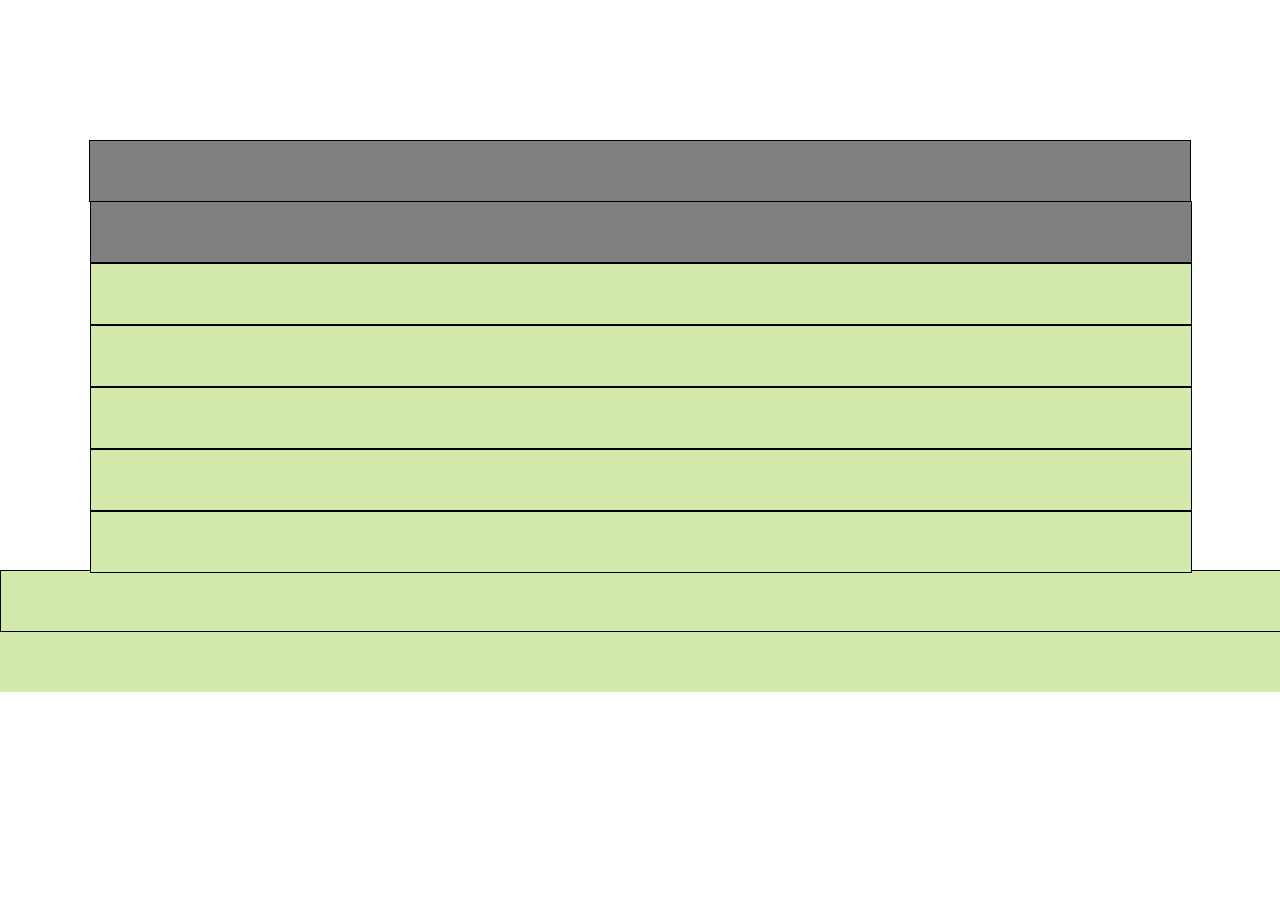
<file: Step3_layout3/index.html>
<!DOCTYPE html>
<html lang="en">
	<head>
		<meta charset="UTF-8">
		<meta name="viewport" content="width=device-width, initial-scale=1.0">
		<link rel="stylesheet" href="style.css" />
		<title>Microsoft Official homepage</title>
	</head>

	<body>
		<div class="container">
			<nav class="main-nav"></nav>
			<header class="showcase"></header>
			<main>
				<section id="web"class="home-cards"></section>
				<section id="bigData-intro"></section>
				<section id="bigdata"class="home-cards"></section>
				<section id="contact "class="ruban-dark"></section>
				<section class="follow"></section>
			</main>			
		</div>
		<footer>	
			<section class="links"></section>	
			<section class="sub-footer"></section>	
		</footer>
	</body>
</html>
</file>
<file: Step3_layout3/style.css>
*{
  margin: 0 auto ;
  
}

.container{
  background-color: gray;
  width: 90%;
  height: 60px;
  border: 1px solid black;
  max-width: 1100px;
  margin-top: 200px;
  position: relative;
  bottom:60px;
}



.main-nav {
  background-color: gray;
  width: 90%;
  height: 60px;
  border: 1px solid black;
  max-width: 1100px;
  margin-top: 200px;
  position: absolute;
  bottom:300px;
  
}

.showcase{
  background-color:gray;
  width: auto;
  height:60px ;
  width: 100%;
  border:1px solid black ;
  margin-top:60px;
}





.follow{
   background-color: #d3eaac;
  width: auto;
  height:60px ;
  width: 100%;
  border:1px solid black ;
}

.ruban-dark{
 background-color: #d3eaac;
  width: auto;
  height:60px ;
  width: 100%;
  border:1px solid black ;
}

.home-cards{
 background-color: #d3eaac;
  width: auto;
  height:60px ;
  width: 100%;
  border:1px solid black ;
}

#bigData-intro{
 background-color: #d3eaac;
  width: auto;
  height:60px ;
  width: 100%;
  border:1px solid black ;
}

.home-cards{
 background-color: #d3eaac;
  width: auto;
  height:60px ;
  width: 100%;
  border:1px solid black ;
}

.sub-footer{
  background-color: #d3eaac;
  width: 100%;
  height: 60px;

}

.links{
   background-color: #d3eaac;
  width: 100%;
  height: 60px;
  border: 1px solid 
}

div{
  margin-bottom:308px;
}
</file>
